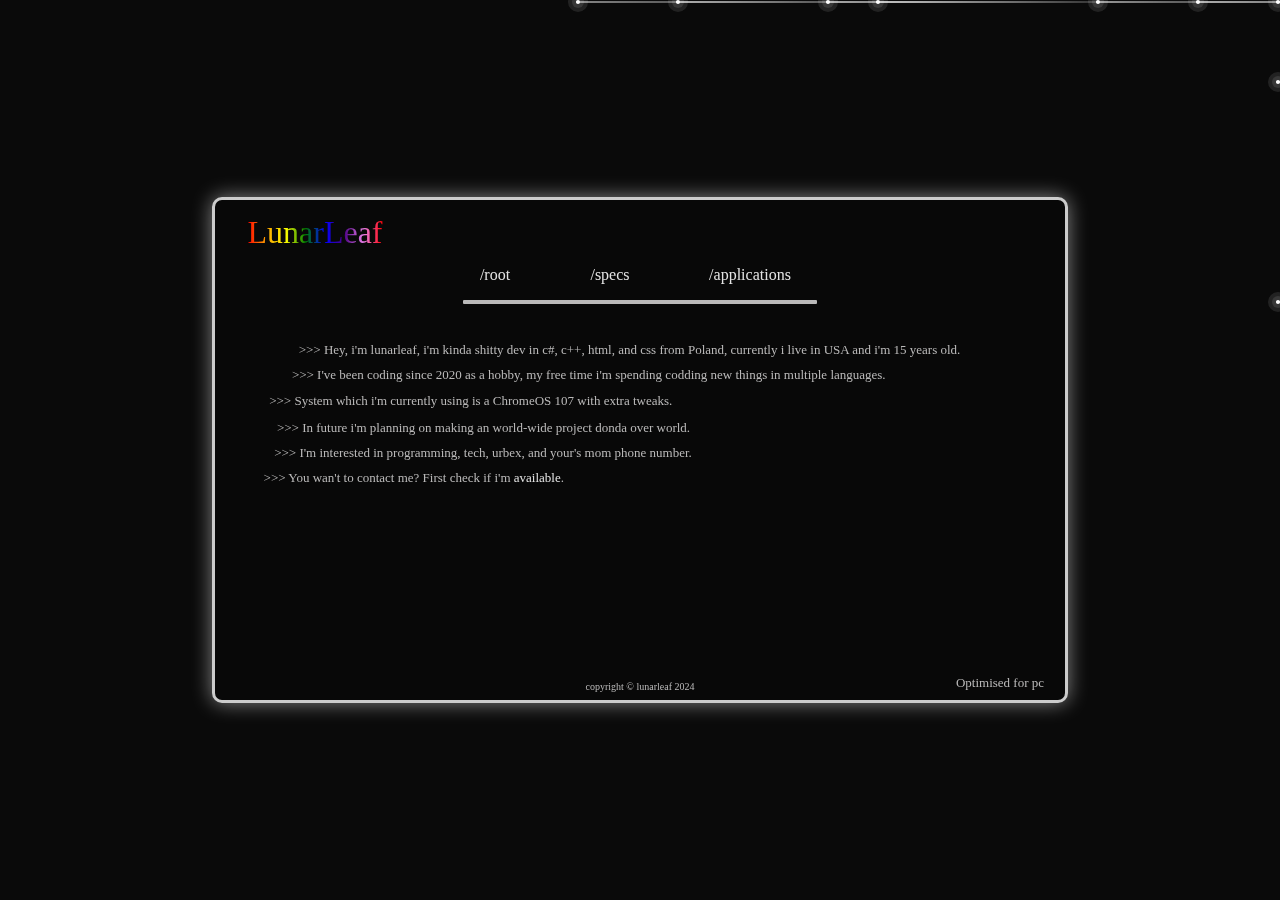
<file: index.html>
<head>
    <title>about:blank</title>
    <meta content="LunarLeaf" property="og:title" />
    <meta content="Never back down, never give up ~ Nick Eh 30" property="og:description" />
    <meta content="about:blank" property="og:url" />
    <link rel="stylesheet" href="assets/css/style.css">
    <link rel="stylesheet" href="https://fonts.cdnfonts.com/css/minecraft-4">
    <link rel="icon" href="assets/pics/windows.png">
</head>
<body>
    <section>
        <span></span>
        <span></span>
        <span></span>
        <span></span>
        <span></span>
        <span></span>
        <span></span>
        <span></span>
        <span></span>
        <span></span>
        <span></span>
    </section>
    <div class="card-container">
    <div class="card">
    <div class="nick">
        LunarLeaf
    </div>
    <div class="root">
        <a href="index.html">/root</a>
    </div>
    <div class="specs">
        <a href="specs.html">/specs</a>
    </div>
    <div class="app">
        <a href="app.html">/applications</a>
    </div>
    <hr class="new1">
    <div class="roottext">
        >>>  Hey, i'm lunarleaf, i'm kinda shitty dev in c#, c++, html, and css from Poland, currently i live in USA and i'm 15 years old.
    </div>
    <div class="roottext2">
        >>> I've been coding since 2020 as a hobby, my free time i'm spending codding new things in multiple languages.
    </div>
    <div class="roottext3">
        >>>  System which i'm currently using is a ChromeOS 107 with extra tweaks.
    </div>
    <div class="roottext4">
        >>>  In future i'm planning on making an world-wide project donda over world.
    </div>
    <div class="roottext5">
        >>> I'm interested in programming, tech, urbex, and your's mom phone number.
    </div>
    <div class="roottext6">
        >>>  You wan't to contact me? First check if i'm <a href="https://time.is/New_York">available</a>.
    </div>
    <div class="info">
        Optimised for pc
    </div>
    <div class="copyright">
        copyright © lunarleaf 2024
    </div>
    <div class="card-glow"></div>
    
</div>
</body>
</file>
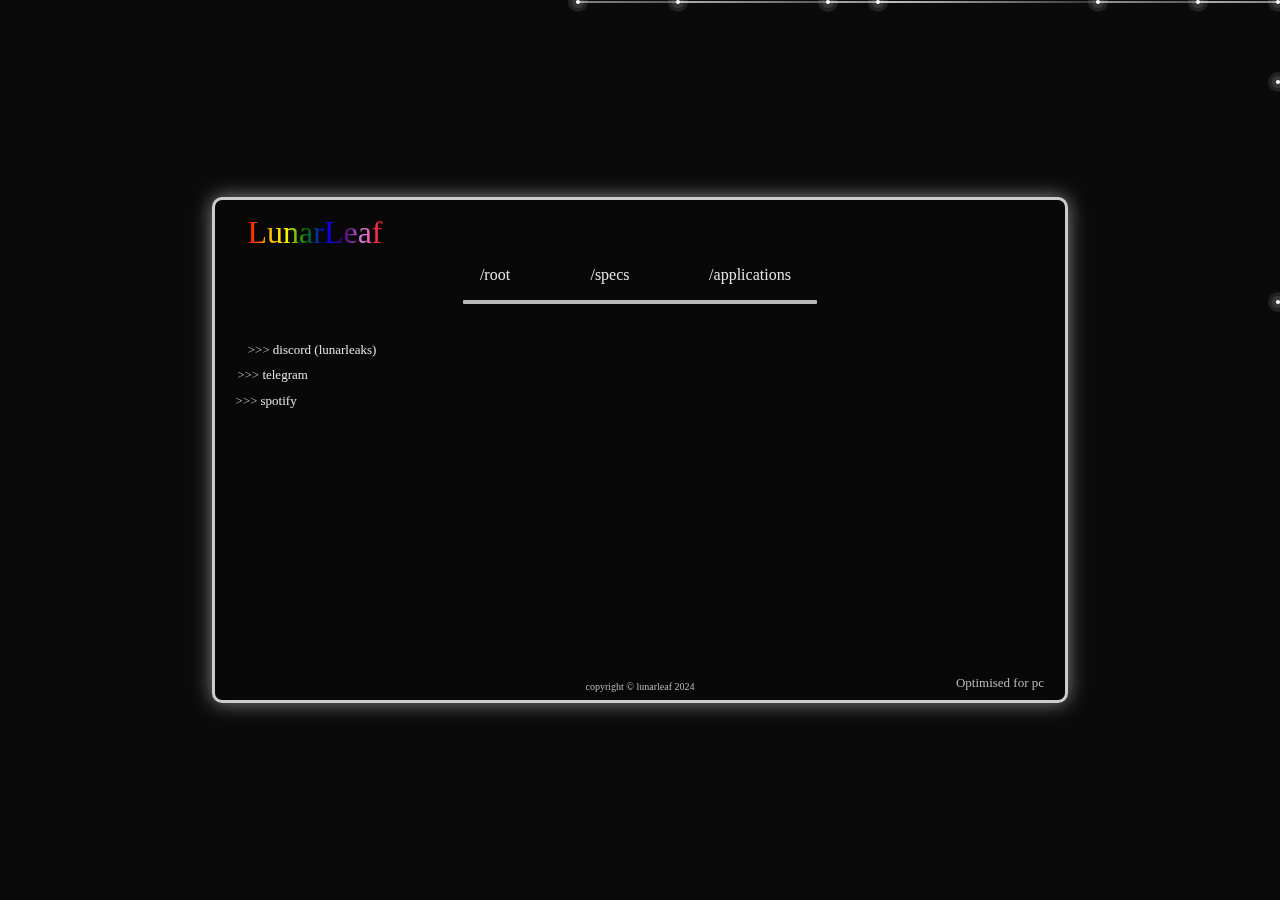
<file: app.html>
<head>
    <title>about:blank</title>
    <meta content="LunarLeaf" property="og:title" />
    <meta content="Never back down, never give up ~ Nick Eh 30" property="og:description" />
    <meta content="about:blank" property="og:url" />
    <link rel="stylesheet" href="assets/css/style.css">
    <link rel="stylesheet" href="https://fonts.cdnfonts.com/css/minecraft-4">
    <link rel="icon" href="assets/pics/windows.png">
</head>
<body>
    <section>
        <span></span>
        <span></span>
        <span></span>
        <span></span>
        <span></span>
        <span></span>
        <span></span>
        <span></span>
        <span></span>
        <span></span>
        <span></span>
    </section>
    <div class="card-container">
    <div class="card">
    <div class="nick">
        LunarLeaf
    </div>
    <div class="root">
        <a href="index.html">/root</a>
    </div>
    <div class="specs">
        <a href="specs.html">/specs</a>
    </div>
    <div class="app">
        <a href="app.html">/applications</a>
    </div>
    <hr class="new1">
    <div class="apptext">
        >>>  <a href="https://discordapp.com/users/1174167383372468426">discord (lunarleaks)</a>
    </div>
    <div class="apptext2">
        >>>  <a href="https://t.me/lunarleaf2183">telegram</a>
    </div>
    <div class="apptext3">
        >>>  <a href="https://open.spotify.com/user/31h5pe2blvi7kkytjddk4bqgzdru?si=GUdcoVptQMKS7VeMM4h-KA">spotify</a>
    </div>
    <div class="info">
        Optimised for pc
    </div>
    <div class="copyright">
        copyright © lunarleaf 2024
    </div>
    <div class="card-glow"></div>
    
</div>
</body>
</file>
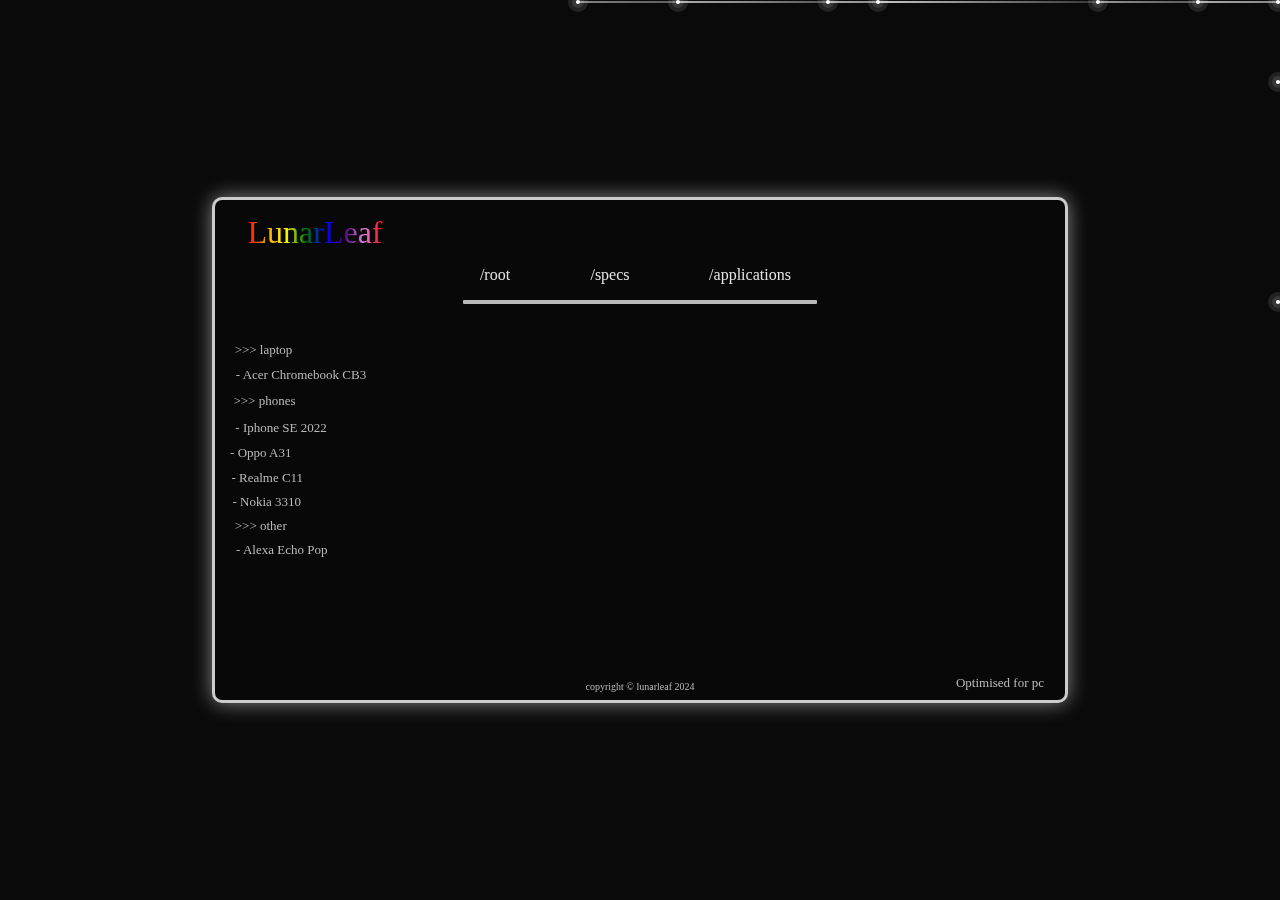
<file: specs.html>
<head>
    <title>about:blank</title>
    <meta content="LunarLeaf" property="og:title" />
    <meta content="Never back down, never give up ~ Nick Eh 30" property="og:description" />
    <meta content="about:blank" property="og:url" />
    <link rel="stylesheet" href="assets/css/style.css">
    <link rel="stylesheet" href="https://fonts.cdnfonts.com/css/minecraft-4">
    <link rel="icon" href="assets/pics/windows.png">
</head>
<body>
    <section>
        <span></span>
        <span></span>
        <span></span>
        <span></span>
        <span></span>
        <span></span>
        <span></span>
        <span></span>
        <span></span>
        <span></span>
        <span></span>
    </section>
    <div class="card-container">
    <div class="card">
    <div class="nick">
        LunarLeaf
    </div>
    <div class="root">
        <a href="index.html">/root</a>
    </div>
    <div class="specs">
        <a href="specs.html">/specs</a>
    </div>
    <div class="app">
        <a href="app.html">/applications</a>
    </div>
    <hr class="new1">
    <div class="specstext">
        >>>  laptop
    </div>
    <div class="specstext2">
        - Acer Chromebook CB3
    </div>
    <div class="specstext3">
        >>>  phones
    </div>
    <div class="specstext4">
        - Iphone SE 2022
    </div>
    <div class="specstext5">
        - Oppo A31
    </div>
    <div class="specstext6">
        - Realme C11
    </div>
    <div class="specstext7">
        - Nokia 3310
    </div>
    <div class="specstext8">
        >>>  other
    </div>
    <div class="specstext9">
        - Alexa Echo Pop
    </div>
    <div class="info">
        Optimised for pc
    </div>
    <div class="copyright">
        copyright © lunarleaf 2024
    </div>
    <div class="card-glow"></div>
    
</div>
</body>
</file>
<file: assets/css/style.css>
body{
  overflow: hidden;
  margin: 0;
}
section{
  position: absolute;
  top: 0;
  left: 0;
  width: 100%;
  height: 100vh;
  background: rgba(10, 10, 10);
  background-size: cover;
  animation: animateBg 50s linear infinite;
}

@keyframes animateBg{
  0%,100%{
      transform: scale(1);
  }
  50%{
      transform: scale(1.2);
  }
}

span{
  position: absolute;
  top:50%;
  left:50%;
  width: 4px;
  height: 4px;
  background: #fff;
  border-radius: 50%;
  box-shadow: 0 0 0 4px rgba(255,255,255,0.1),0 0 0 8px rgba(255,255,255,0.1),0 0 20px rgba(255,255,255,0.1);
  animation: animate 3s linear infinite;
}
span::before{
  content:'';
  position: absolute;
  top: 50%;
  transform: translateY(-50%);
  width: 300px;
  height: 1px;
  background: linear-gradient(90deg,#fff,transparent);
}
@keyframes animate
{
  0%
  {
      transform: rotate(315deg) translateX(0);
      opacity: 1;
  }
  70%
  {
      opacity: 1;
  }
  100%
  {
      transform: rotate(315deg) translateX(-1000px);
      opacity: 0;
  }
}
span:nth-child(1){
  top: 0;
  right: 0;
  left: initial;
  animation-delay: 0s;
  animation-duration: 1s;
}
span:nth-child(2){
  top: 0;
  right: 80px;
  left: initial;
  animation-delay: 0.2s;
  animation-duration: 3s;
}
span:nth-child(3){
  top: 80;
  right: 0px;
  left: initial;
  animation-delay: 0.4s;
  animation-duration: 2s;
}
span:nth-child(4){
  top: 0;
  right: 180px;
  left: initial;
  animation-delay: 0.6s;
  animation-duration: 1.5s;
}
span:nth-child(5){
  top: 0;
  right: 400px;
  left: initial;
  animation-delay: 0.8s;
  animation-duration: 2.5s;
}
span:nth-child(6){
  top: 0;
  right: 600px;
  left: initial;
  animation-delay: 1s;
  animation-duration: 3s;
}
span:nth-child(7){
  top: 300px;
  right: 0px;
  left: initial;
  animation-delay: 1.2s;
  animation-duration: 1.75s;
}
span:nth-child(8){
  top: 0px;
  right: 700px;
  left: initial;
  animation-delay: 1.4s;
  animation-duration: 1.25s;
}
span:nth-child(9){
  top: 0px;
  right: 1000px;
  left: initial;
  animation-delay: 0.75s;
  animation-duration: 2.25s;
}
span:nth-child(9){
  top: 0px;
  right: 450px;
  left: initial;
  animation-delay: 2.75s;
  animation-duration: 2.75s;
}

.card-container {
    display: flex;
    justify-content: center;
    align-items: center;
    height: 100vh;
  }
  
  .card {
    width: 850px; 
    height: 500px; 
    background-color: rgba(8, 8, 8); 
    color: white; 
    border: 3px solid #ccc;
    border-radius: 10px;
    display: flex;
    flex-direction: column;
    align-items: center;
    justify-content: center;
    box-shadow: 0px 0px 20px rgba(255, 255, 255, 0.5); 
    backdrop-filter: blur(5px); 
  }
  

  .nick {
    position: fixed;
    font-family: minecraft;
    margin-top: -435px;
    margin-left: -650px;
    background-image: 
    linear-gradient(to right, red,orange,yellow,green,blue,indigo,violet, red); 
    -webkit-background-clip: text;
    -webkit-text-fill-color: transparent;  
    animation: rainbow-animation 1000s linear infinite;
    font-size: xx-large;
    cursor: default;
  }

  .info {
    position: fixed;
    font-family: minecraft;
    margin-right: -720px;
    margin-top: 465px;
    color: rgb(186, 185, 185);
    font-size: small;
    cursor: default;
  }

  .root {
    font-family: minecraft;
    margin-top: -350px;
    margin-left: -290px;
    color: rgb(186, 185, 185);
    font-size: medium;
    cursor: default;
    position: fixed;
  }


  .roottext {
    font-family: minecraft;
    margin-top: -200px;
    margin-left: -21px;
    color: rgb(186, 185, 185);
    font-size: small;
    cursor: default;
    position: fixed;
  }

  .roottext2 {
    font-family: minecraft;
    margin-top: -150px;
    margin-left: -102.5px;
    color: rgb(186, 185, 185);
    font-size: small;
    cursor: default;
    position: fixed;
  }

  .roottext3 {
    font-family: minecraft;
    margin-top: -97.5px;
    margin-left: -338.5px;
    color: rgb(186, 185, 185);
    font-size: small;
    cursor: default;
    position: fixed;
  }

  .roottext4 {
    font-family: minecraft;
    margin-top: -44.5px;
    margin-left: -313px;
    color: rgb(186, 185, 185);
    font-size: small;
    cursor: default;
    position: fixed;
  }

  .roottext5 {
    font-family: minecraft;
    margin-top: 5px;
    margin-left: -314px;
    color: rgb(186, 185, 185);
    font-size: small;
    cursor: default;
    position: fixed;
  }

  .roottext6 {
    font-family: minecraft;
    margin-top: 55.5px;
    margin-left: -452.5px;
    color: rgb(186, 185, 185);
    font-size: small;
    cursor: default;
    position: fixed;
  }

  .specs{
    font-family: minecraft;
    margin-top: -350px;
    margin-left: -60px;
    color: rgb(186, 185, 185);
    font-size: medium;
    cursor: default;
    position: fixed;
  }
  

  .specstext {
    font-family: minecraft;
    margin-top: -200px;
    margin-left: -753px;
    color: rgb(186, 185, 185);
    font-size: small;
    cursor: default;
    position: fixed;
  }

  .specstext2 {
    font-family: minecraft;
    margin-top: -150px;
    margin-left: -678px;
    color: rgb(186, 185, 185);
    font-size: small;
    cursor: default;
    position: fixed;
  }

  .specstext3 {
    font-family: minecraft;
    margin-top: -97.5px;
    margin-left: -751px;
    color: rgb(186, 185, 185);
    font-size: small;
    cursor: default;
    position: fixed;
  }

  .specstext4 {
    font-family: minecraft;
    margin-top: -44.5px;
    margin-left: -718px;
    color: rgb(186, 185, 185);
    font-size: small;
    cursor: default;
    position: fixed;
  }

  .specstext5 {
    font-family: minecraft;
    margin-top: 6px;
    margin-left: -758.5px;
    color: rgb(186, 185, 185);
    font-size: small;
    cursor: default;
    position: fixed;
  }

  .specstext6 {
    font-family: minecraft;
    margin-top: 55px;
    margin-left: -745.5px;
    color: rgb(186, 185, 185);
    font-size: small;
    cursor: default;
    position: fixed;
  }

  .specstext7 {
    font-family: minecraft;
    margin-top: 103px;
    margin-left: -746.5px;
    color: rgb(186, 185, 185);
    font-size: small;
    cursor: default;
    position: fixed;
  }

  .specstext8 {
    font-family: minecraft;
    margin-top: 152.5px;
    margin-left: -758.5px;
    color: rgb(186, 185, 185);
    font-size: small;
    cursor: default;
    position: fixed;
  }

  .specstext9 {
    font-family: minecraft;
    margin-top: 199.5px;
    margin-left: -716.5px;
    color: rgb(186, 185, 185);
    font-size: small;
    cursor: default;
    position: fixed;
  }

  .app {
    font-family: minecraft;
    margin-top: -350px;
    margin-left: 220px;
    color: rgb(186, 185, 185);
    font-size: medium;
    cursor: default;
    position: fixed;
  }

  .apptext {
    font-family: minecraft;
    margin-top: -200px;
    margin-left: -656px;
    color: rgb(186, 185, 185);
    font-size: small;
    cursor: default;
    position: fixed;
  }

  .apptext2 {
    font-family: minecraft;
    margin-top: -150px;
    margin-left: -735px;
    color: rgb(186, 185, 185);
    font-size: small;
    cursor: default;
    position: fixed;
  }

  .apptext3 {
    font-family: minecraft;
    margin-top: -97.5px;
    margin-left: -748px;
    color: rgb(186, 185, 185);
    font-size: small;
    cursor: default;
    position: fixed;
  }

  a {
    color: rgb(227, 227, 227);
    text-decoration: none; 
  }

  .copyright {
    font-family: minecraft;
    margin-top: 473.5px;
    color: rgb(186, 185, 185);
    font-size: x-small;
    cursor: default;
    position: fixed;
  }

  hr.new1 {
    border: 2px rgb(186, 185, 185);
    border-style: solid;
    width: 350px;
    border-radius: 1px;
    cursor: default;
    position: fixed;
    margin-top: -289px;
  }

 @keyframes rainbow-animation {
    to {
        background-position: 4500vh;
    }
}

.textfor {
    font-family: Noto Sans Mono;
    margin-top: 0px;
    color: white;
    font-size: medium;
    cursor: default;
    position: fixed;
}

.textfor2 {
  font-family: Noto Sans Mono;
  margin-top: 20px;
  color: white;
  font-size: medium;
  cursor: default;
  position: fixed;
}

.textfor3 {
  font-family: Noto Sans Mono;
  margin-top: 40px;
  color: white;
  font-size: medium;
  cursor: default;
  position: fixed;
}

.textfor4 {
  font-family: Noto Sans Mono;
  margin-top: 60px;
  color: white;
  font-size: medium;
  cursor: default;
  position: fixed;
}

.textfor5 {
  font-family: Noto Sans Mono;
  margin-top: 80px;
  color: white;
  font-size: medium;
  cursor: default;
  position: fixed;
}

.textfor6 {
  font-family: Noto Sans Mono;
  margin-top: 100px;
  color: white;
  font-size: medium;
  cursor: default;
  position: fixed;
}

.textfor7 {
  font-family: Noto Sans Mono;
  margin-top: 120px;
  color: white;
  font-size: medium;
  cursor: default;
  position: fixed;
}

.textfor8 {
  font-family: Noto Sans Mono;
  margin-top: 140px;
  color: white;
  font-size: medium;
  cursor: default;
  position: fixed;
}

.textfor9 {
  font-family: Noto Sans Mono;
  margin-top: 160px;
  color: white;
  font-size: medium;
  cursor: default;
  position: fixed;
}

.textfor10 {
  font-family: Noto Sans Mono;
  margin-top: 180px;
  color: white;
  font-size: medium;
  cursor: default;
  position: fixed;
}

.textfor11 {
  font-family: Noto Sans Mono;
  margin-top: 200px;
  color: white;
  font-size: medium;
  cursor: default;
  position: fixed;
}

.textfor12 {
  font-family: Noto Sans Mono;
  margin-top: 220px;
  color: white;
  font-size: medium;
  cursor: default;
  position: fixed;
}

.textfor13 {
  font-family: Noto Sans Mono;
  margin-top: 240px;
  color: white;
  font-size: medium;
  cursor: default;
  position: fixed;
}

.textfor14 {
  font-family: Noto Sans Mono;
  margin-top: 260px;
  color: white;
  font-size: medium;
  cursor: default;
  position: fixed;
}

.textfor15 {
  font-family: Noto Sans Mono;
  margin-top: 280px;
  color: white;
  font-size: medium;
  cursor: default;
  position: fixed;
}

.textfor16 {
  font-family: Noto Sans Mono;
  margin-top: 300px;
  color: white;
  font-size: medium;
  cursor: default;
  position: fixed;
}

.textfor17 {
  font-family: Noto Sans Mono;
  margin-top: 320px;
  color: white;
  font-size: medium;
  cursor: default;
  position: fixed;
}
</file>
